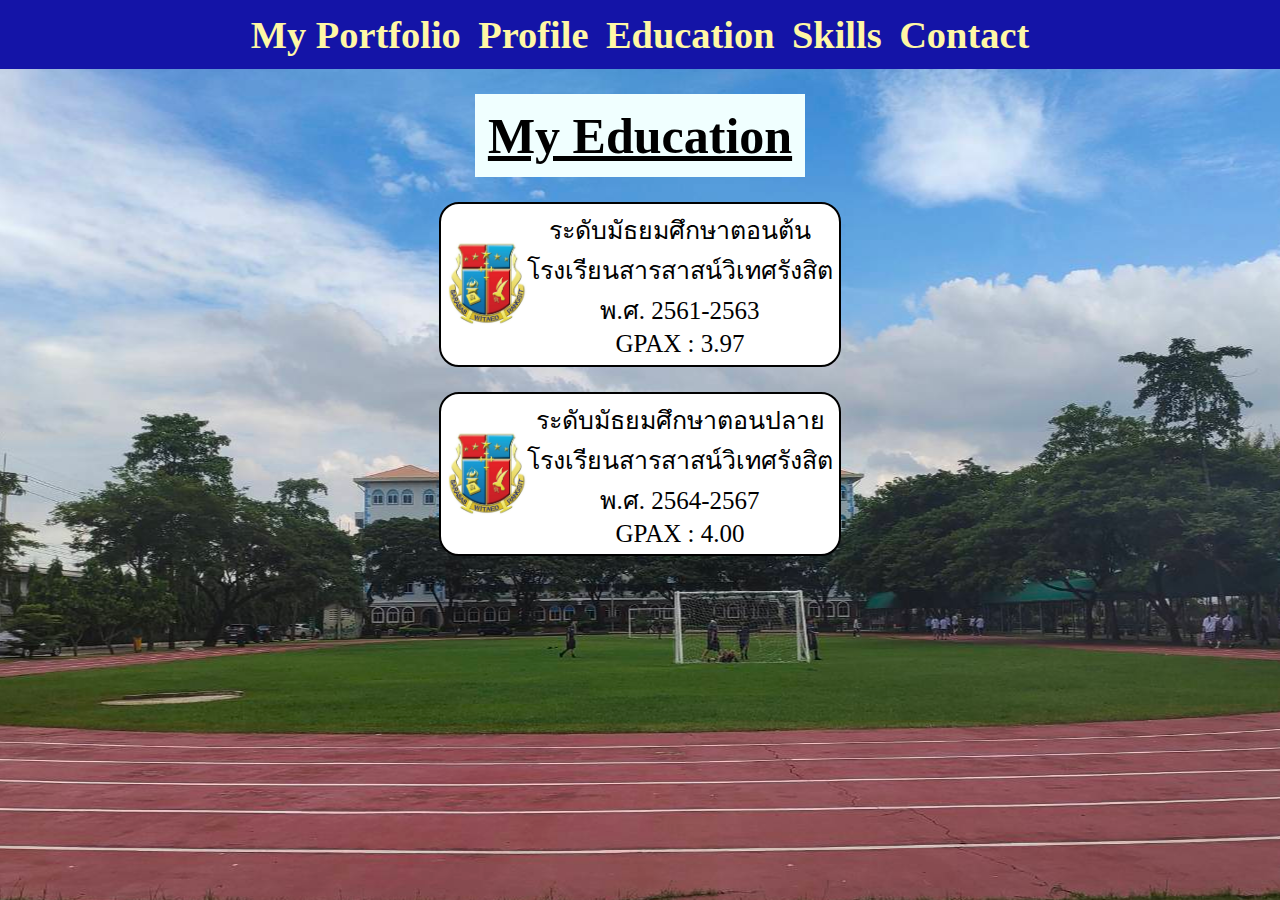
<file: education.html>
<!DOCTYPE html>
<html lang="en">
<head>
    <meta charset="UTF-8"/>
    <meta name="viewport" content="width=device-width, initial-scale=1.0"/>
    <title>EDUCATION</title>
    <link rel="stylesheet" href="./styles/education.css">
    <link rel="stylesheet" href="https://cdnjs.cloudflare.com/ajax/libs/font-awesome/6.4.2/css/all.min.css" integrity="sha512-z3gLpd7yknf1YoNbCzqRKc4qyor8gaKU1qmn+CShxbuBusANI9QpRohGBreCFkKxLhei6S9CQXFEbbKuqLg0DA==" crossorigin="anonymous" referrerpolicy="no-referrer" />
    <style>
        body{
            background-image: url(image/SWRS.jpg);
            background-position-x: center;
            background-attachment: fixed;
        }
    </style>

</head>
<body>
    <nav>
        <ul>
            <li><i class="fa-solid fa-award"></i><a href="./index.html">My Portfolio</a> </li>
            <li><i class="fa-solid fa-user-gear"></i><a href="./profile.html">Profile</a> </li>
            <li><i class="fa-solid fa-graduation-cap"></i><a href="./education.html">Education</a> </li>
            <li><i class="fa-solid fa-code"></i><a href="./skills.html">Skills</a> </li>
            <li><i class="fa-regular fa-address-book"></i><a href="./contact.html">Contact</a> </li>
        </ul>
    </nav>

    <p class="heading">My Education</p>
    <p class="box-1"><img width="80px" height="90px" src="./image/sym-swrs.png"
    alt="">ระดับมัธยมศึกษาตอนต้น <br>โรงเรียนสารสาสน์วิเทศรังสิต <br>พ.ศ. 2561-2563<br>GPAX : 3.97</p>
    <p class="box-2"><img width="80px" height="90px" src="./image/sym-swrs.png"
    alt="">ระดับมัธยมศึกษาตอนปลาย <br>โรงเรียนสารสาสน์วิเทศรังสิต <br>พ.ศ. 2564-2567 <br>GPAX : 4.00</p>
    
</body> 
</html>
</file>
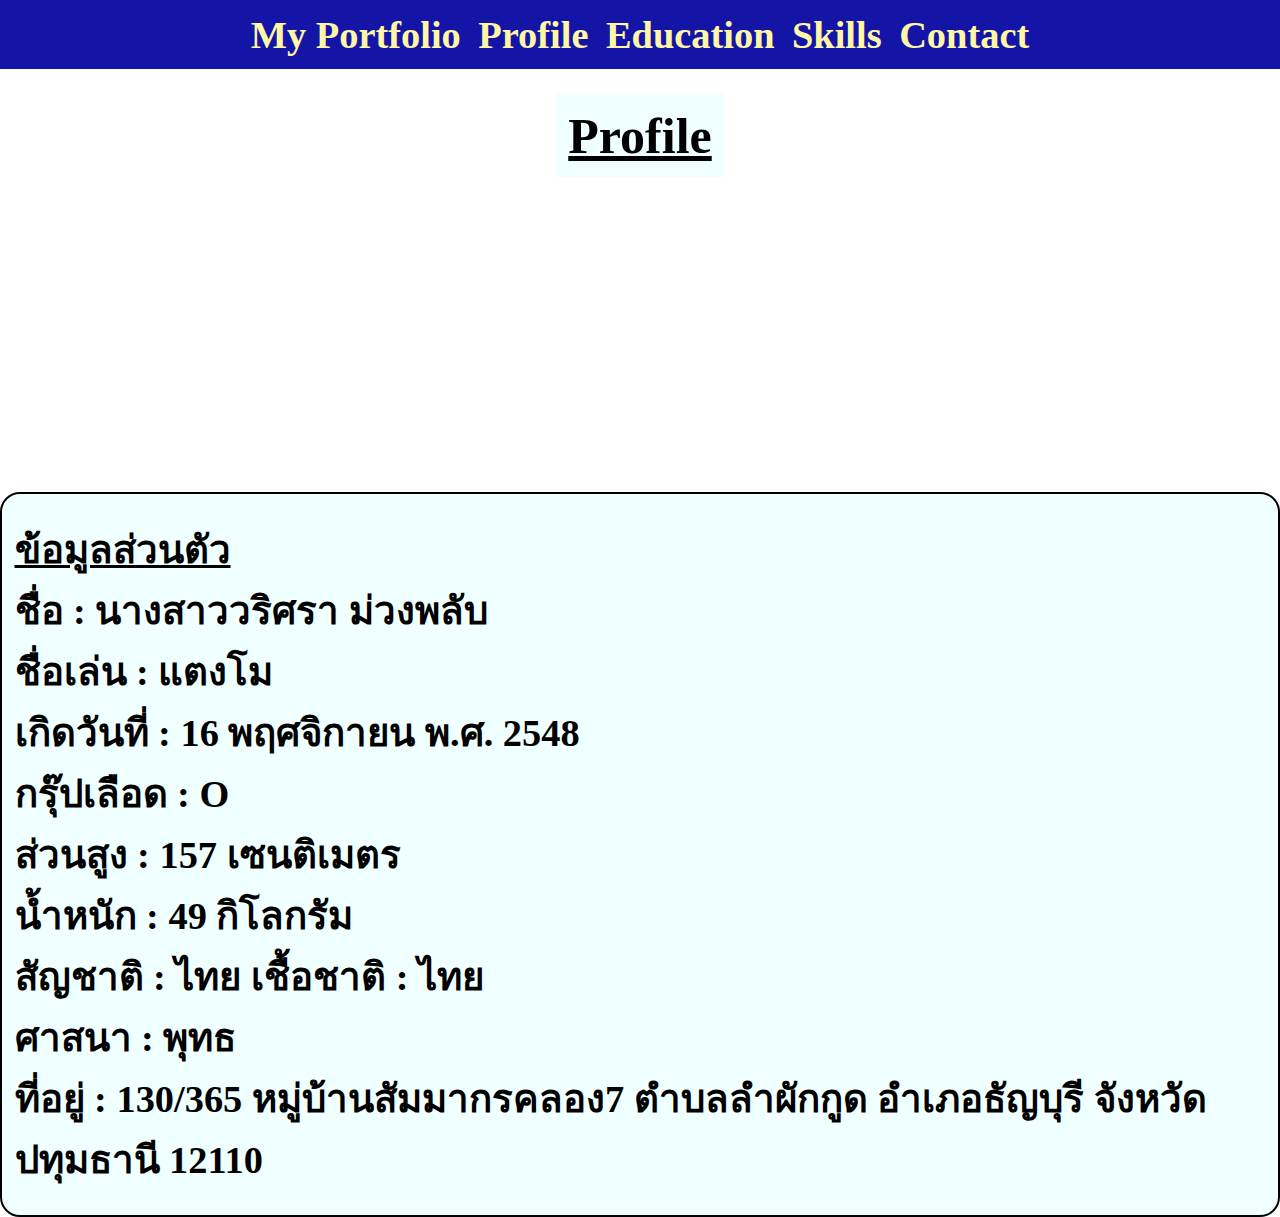
<file: profile.html>
<!DOCTYPE html>
<html lang="en">
<head>
    <meta charset="UTF-8"/>
    <meta name="viewport" content="width=device-width, initial-scale=1.0"/>
    <title>PROFILE</title>
    <link rel="stylesheet" href="./styles/profile.css">
    <link rel="stylesheet" href="https://cdnjs.cloudflare.com/ajax/libs/font-awesome/6.4.2/css/all.min.css" integrity="sha512-z3gLpd7yknf1YoNbCzqRKc4qyor8gaKU1qmn+CShxbuBusANI9QpRohGBreCFkKxLhei6S9CQXFEbbKuqLg0DA==" crossorigin="anonymous" referrerpolicy="no-referrer" />
    <style> 
        body{
            background-image : url(https://media.istockphoto.com/id/1224500457/photo/programming-code-abstract-technology-background-of-software-developer-and-computer-script.jpg?s=612x612&w=0&k=20&c=nHMypkMTU1HUUW85Zt0Ff7MDbq17n0eVeXaoM9Knt4Q=);
            background-size: cover;
            background-attachment: fixed;
        }
    </style>
</head>
<body>
    <nav>
        <ul>
            <li><i class="fa-solid fa-award"></i><a href="./index.html">My Portfolio</a> </li>
            <li><i class="fa-solid fa-user-gear"></i><a href="./profile.html">Profile</a> </li>
            <li><i class="fa-solid fa-graduation-cap"></i><a href="./education.html">Education</a> </li>
            <li><i class="fa-solid fa-code"></i><a href="./skills.html">Skills</a> </li>
            <li><i class="fa-regular fa-address-book"></i><a href="./contact.html">Contact</a> </li>
        </ul>
    </nav>
    <p class="profile">Profile</p>
    <main class="container"></main>
        <main class="video">
            <iframe width="380" height="261.2" src="https://www.youtube.com/embed/nOV7l_noCS0" title="แนะนำตัวเข้าวิศวคอม KMITL" frameborder="0" allow="accelerometer; autoplay; clipboard-write; encrypted-media; gyroscope; picture-in-picture; web-share" allowfullscreen></iframe>
        </main>
        <main class="box-1">
            <p><b><u>ข้อมูลส่วนตัว</u><br> ชื่อ : นางสาววริศรา  ม่วงพลับ<br>ชื่อเล่น : แตงโม<br>เกิดวันที่ : 16 พฤศจิกายน พ.ศ. 2548<br>กรุ๊ปเลือด : O<br>ส่วนสูง : 157 เซนติเมตร<br>น้ำหนัก : 49 กิโลกรัม
            <br>สัญชาติ : ไทย  เชื้อชาติ : ไทย<br>ศาสนา : พุทธ<br>ที่อยู่ : 130/365 หมู่บ้านสัมมากรคลอง7 ตำบลลำผักกูด อำเภอธัญบุรี จังหวัดปทุมธานี 12110</p>
        </main>
    </main>

</body> 
</html>
</file>
<file: styles/education.css>
*{
    margin: 0rem;
    padding: 0rem;

}
nav{
    font-size: 3vW;
}

nav ul {
    display: flex;
    justify-content: center;
    background-color: rgb(20, 20, 167);
}

nav ul li {
    list-style: none;
    margin: 1rem 0.2rem;
}

a{
    padding: 1rem 0.5rem;
    text-decoration: none;
    color : black;
    font-weight: bold;
    font-family: Serif;
}
a:link{
    color: rgb(255, 247, 165)
}
a:visited{
    color: rgb(255, 255, 255);
}
a:hover{
    text-decoration: underline;
    color: rgb(202, 181, 255);
}
a:active{

    text-decoration: underline;
    color: #ffa0d1;
}


.box-1, .box-2{
    width: fit-content;
    display: flex;
    justify-items: center;
    align-items: center;
    max-width: 40rem;
    margin: 0 auto;
    margin-top: 2rem;
    padding: 0.5rem;
    background-color: rgb(255, 255, 255);
    border: 2px solid black;
    border-radius: 20px;
    text-align: center;
    font-size: 2rem;
}

p.heading{    
    margin: auto;
    margin-top: 2rem;
    text-decoration: underline;
    background-color: azure;
    width: fit-content;
    padding: 1rem;
    font-weight: bold;
    font-size: 4rem;
    font-family: Serif;
}

html{
    font-size: calc(50% + 0.5vmin);
}
</file>
<file: styles/profile.css>
*{
    margin: 0rem;
    padding: 0rem;

}

nav{
    font-size: 3vW;
}

nav ul {
    display: flex;
    justify-content: center;
    background-color: rgb(20, 20, 167);
}

nav ul li {
    list-style: none;
    margin: 1rem 0.2rem;  
}

a{
    padding: 1rem 0.5rem;
    text-decoration: none;
    color : black;
    font-weight: bold;
    font-family: Serif;
}
a:link{
    color: rgb(255, 247, 165)
}
a:visited{
    color: rgb(255, 255, 255);
}
a:hover{
    text-decoration: underline;
    color: rgb(202, 181, 255);
}
a:active{

    text-decoration: underline;
    color: #ffa0d1;
}


p.profile{    
    text-decoration: underline;
    color : rgb(0, 0, 0);
    background-color: azure;
    width: fit-content;
    margin: auto ;
    margin-top: 2rem;
    padding: 1rem;
    font-weight: bold;
    font-size: 4rem;
    font-family: Serif;
}

main{
    margin: 0 auto;
}
main.video{
    max-width: 37rem;
    padding:2rem 1rem;
}
main.box-1{
    font-size: 1.5rem;
    width: fit-content;
    border: 2px solid black;
    border-radius: 20px;
    width: fit-content;
    padding:2rem 1rem;
    background-color: azure;
    font-size: 3vw;
}

html{
    font-size: calc(50% + 0.5vmin);
}
</file>
